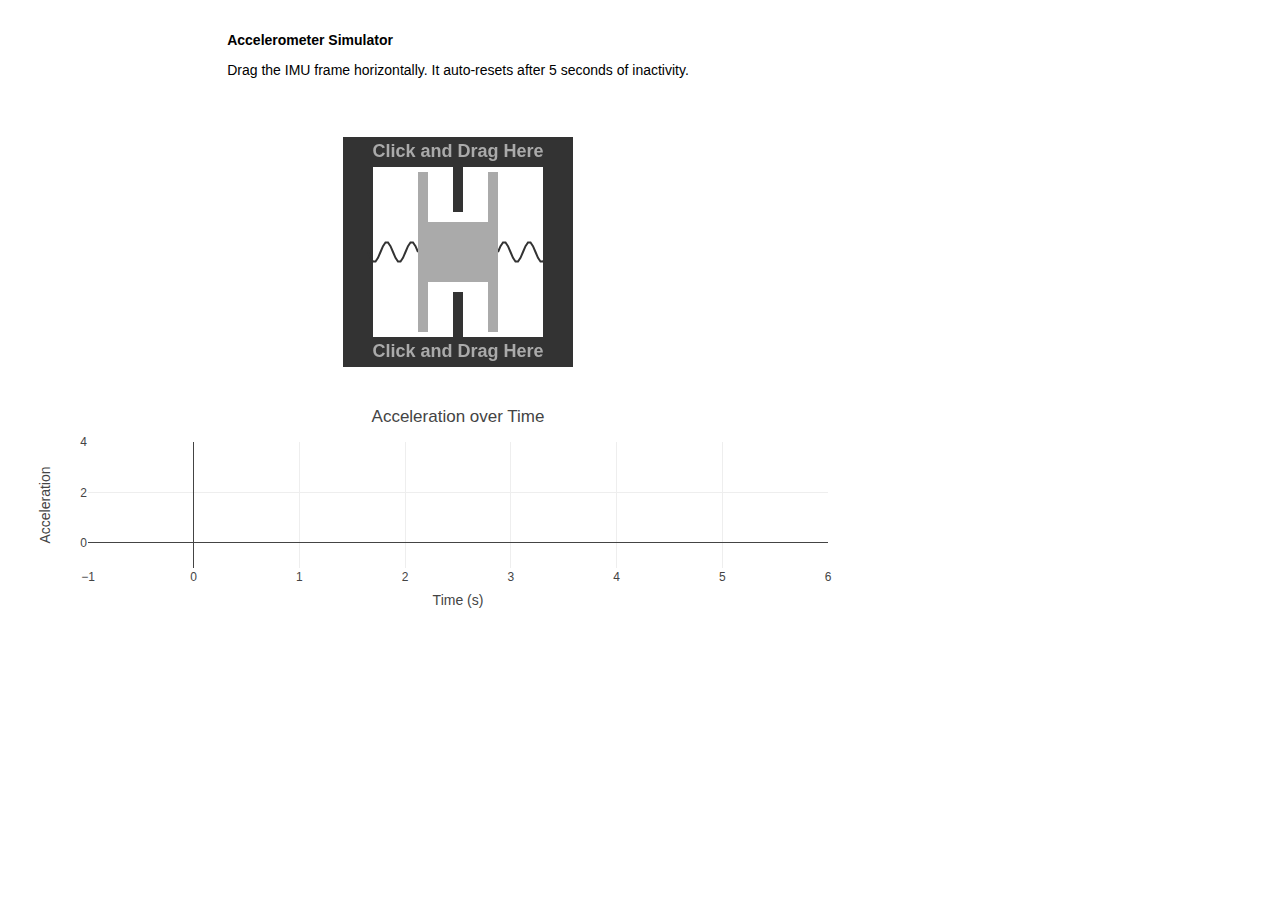
<file: index.html>
<!DOCTYPE html>
<html lang="en">
<head>
  <meta charset="UTF-8">
  <meta name="viewport" content="width=device-width, initial-scale=1.0">
  <title>Accelerometer Simulator</title>
  <link rel="stylesheet" href="static/style.css">
  
</head>
<body>
  <div id="accelcontainer">
    <div id="infoAccel">
      <p><strong>Accelerometer Simulator</strong></p>
      <p>Drag the IMU frame horizontally. It auto-resets after 5 seconds of inactivity.</p>
      <p style="display:None;">Example Capacitance: <span id="capacitance">-</span> | Acceleration: <span id="accel">-</span></p>
    </div>
    <canvas id="canvasAccel"></canvas>
    <div id="accelerationPlot"></div>
    </div>
    <script  src="https://cdn.plot.ly/plotly-latest.min.js"></script>
    <script  src="static/script.js"></script>
    <script>
      // Instantiate and start the simulation
      const simulator = new AccelSimulator();
      simulator.renderAccel();
      simulator.animate();
    </script>
</body>
</html>
</file>
<file: static/style.css>
#accelcontainer {
    display: flex;
    flex-direction: column;
    justify-content: start;
    align-items: center;
    width: 100%;
    max-width: 900px;
    min-width: 300px;
    height: 600px;
    background: #fff;
  }
  canvas {
    display: block;
    background: #fff;
  }
  #infoAccel {
    color: #000;
    padding: 10px;
    font-family: sans-serif;
    font-size: 14px;
  }
  /* Plotly plot reserved at the bottom */
  #accelerationPlot {
    width: 100%;
    height: 300px;
    background: #fff;
  }
</file>
